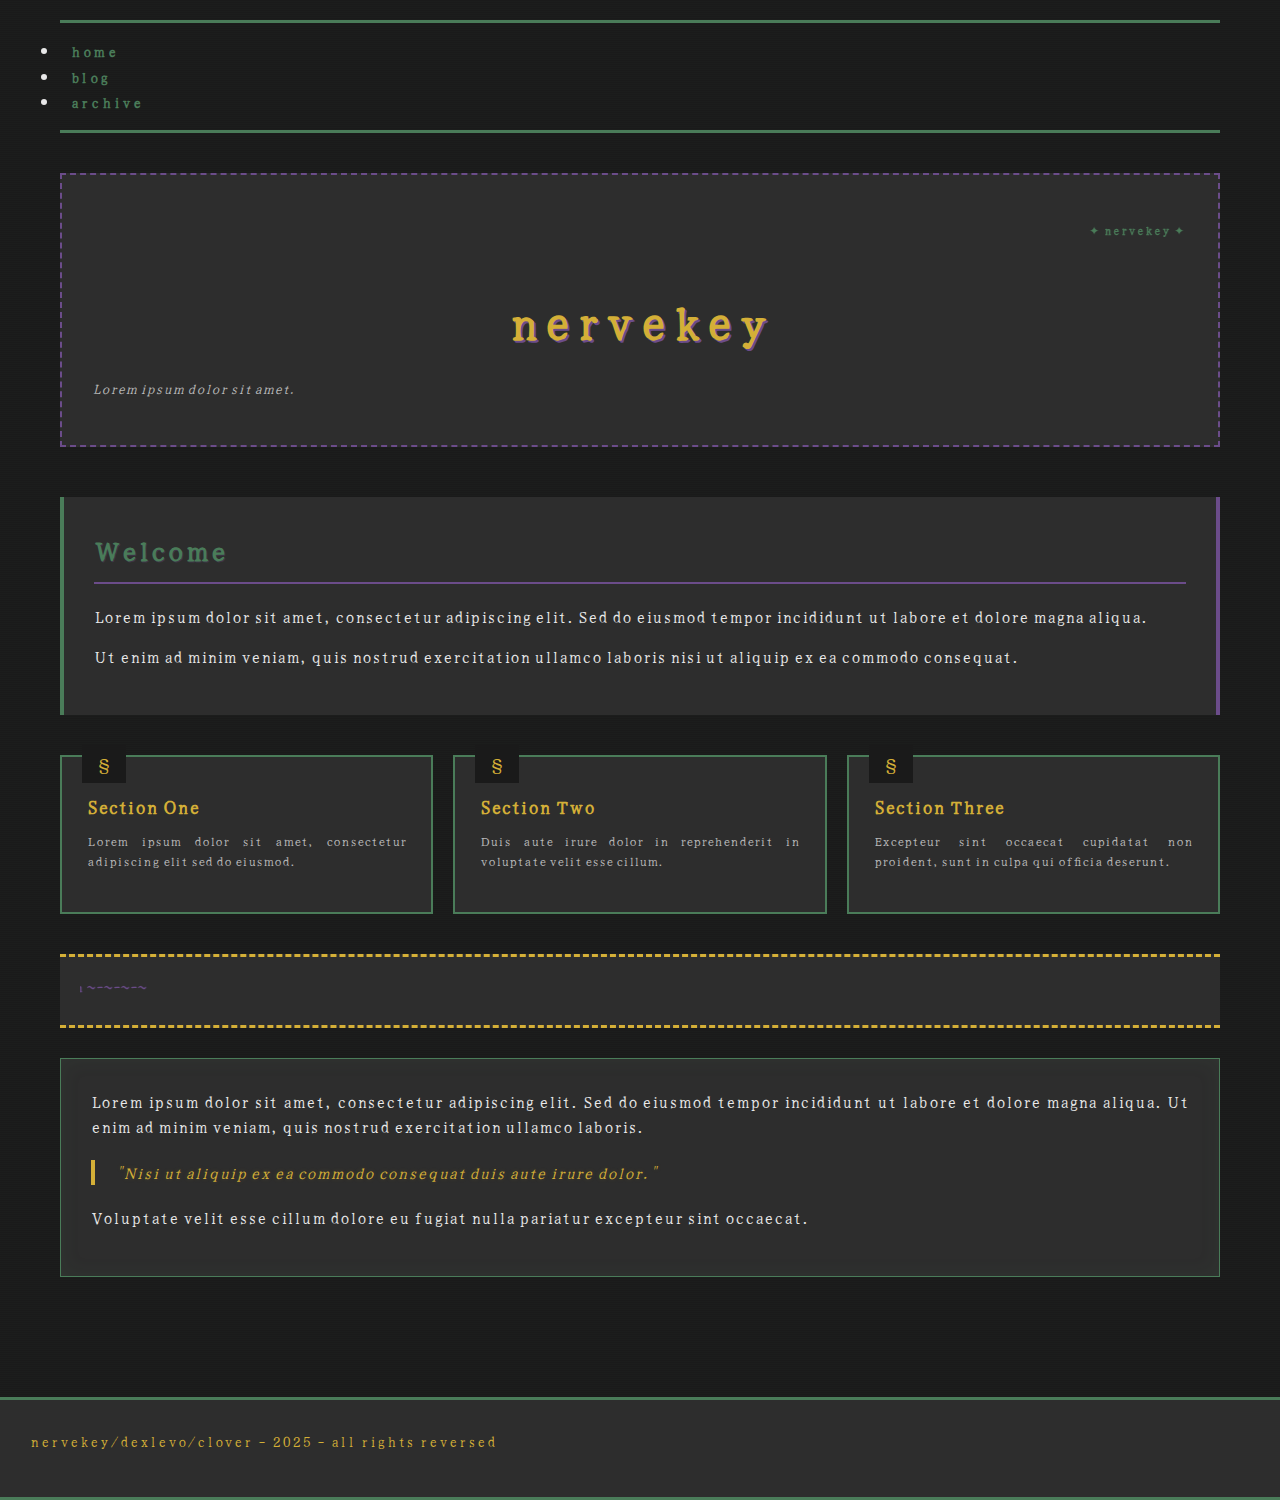
<file: index.html>
<!DOCTYPE html>
<html lang="en">
<head>
    <meta charset="UTF-8">
    <meta name="viewport" content="width=device-width, initial-scale=1.0">
    <title>nervekey</title>
    <link rel="stylesheet" href="styles.css">
    <style> @import url('https://fonts.googleapis.com/css2?family=Rubik+Broken+Fax&family=Yuji+Syuku&display=swap'); </style>
</head>
<body class="homepage">
    <div class="container">
        <nav class="navigation">
            <ul>
                <li><a href="index.html">home</a></li>
                <li><a href="blog.html">blog</a></li>
                <li><a href="media.html">archive</a></li>
            </ul>
        </nav>

        <header class="header">
            <marquee>
                ✦ nervekey ✦ nervekey ✦ nervekey ✦ nervekey ✦
            </marquee>
            <h1>nervekey</h1>
            <p class="tagline">Lorem ipsum dolor sit amet. </p>
        </header>

        <main class="content">
            <section class="intro">
                <h2>Welcome</h2>
                <p>Lorem ipsum dolor sit amet, consectetur adipiscing elit. Sed do eiusmod tempor incididunt ut labore et dolore magna aliqua.</p>
                <p>Ut enim ad minim veniam, quis nostrud exercitation ullamco laboris nisi ut aliquip ex ea commodo consequat.</p>
            </section>

            <section class="features">
                <div class="feature-box">
                    <h3>Section One</h3>
                    <p>Lorem ipsum dolor sit amet, consectetur adipiscing elit sed do eiusmod. </p>
                </div>
                <div class="feature-box">
                    <h3>Section Two</h3>
                    <p>Duis aute irure dolor in reprehenderit in voluptate velit esse cillum. </p>
                </div>
                <div class="feature-box">
                    <h3>Section Three</h3>
                    <p>Excepteur sint occaecat cupidatat non proident, sunt in culpa qui officia deserunt. </p>
                </div>
            </section>

            <section class="marquee-section">
                <marquee behavior="scroll" direction="right" scrollamount="5">
                    ~-~-~-~ exploring the garden ~-~-~-~
                </marquee>
            </section>

            <section class="content-area">
                <p>Lorem ipsum dolor sit amet, consectetur adipiscing elit. Sed do eiusmod tempor incididunt ut labore et dolore magna aliqua.  Ut enim ad minim veniam, quis nostrud exercitation ullamco laboris. </p>
                <blockquote>
                    "Nisi ut aliquip ex ea commodo consequat duis aute irure dolor."
                </blockquote>
                <p>Voluptate velit esse cillum dolore eu fugiat nulla pariatur excepteur sint occaecat. </p>
            </section>
        </main>
    </div>

    <footer class="footer">
        <p>nervekey/dexlevo/clover - 2025 - all rights reversed</p>
    </footer>
</body>
</html>
</file>
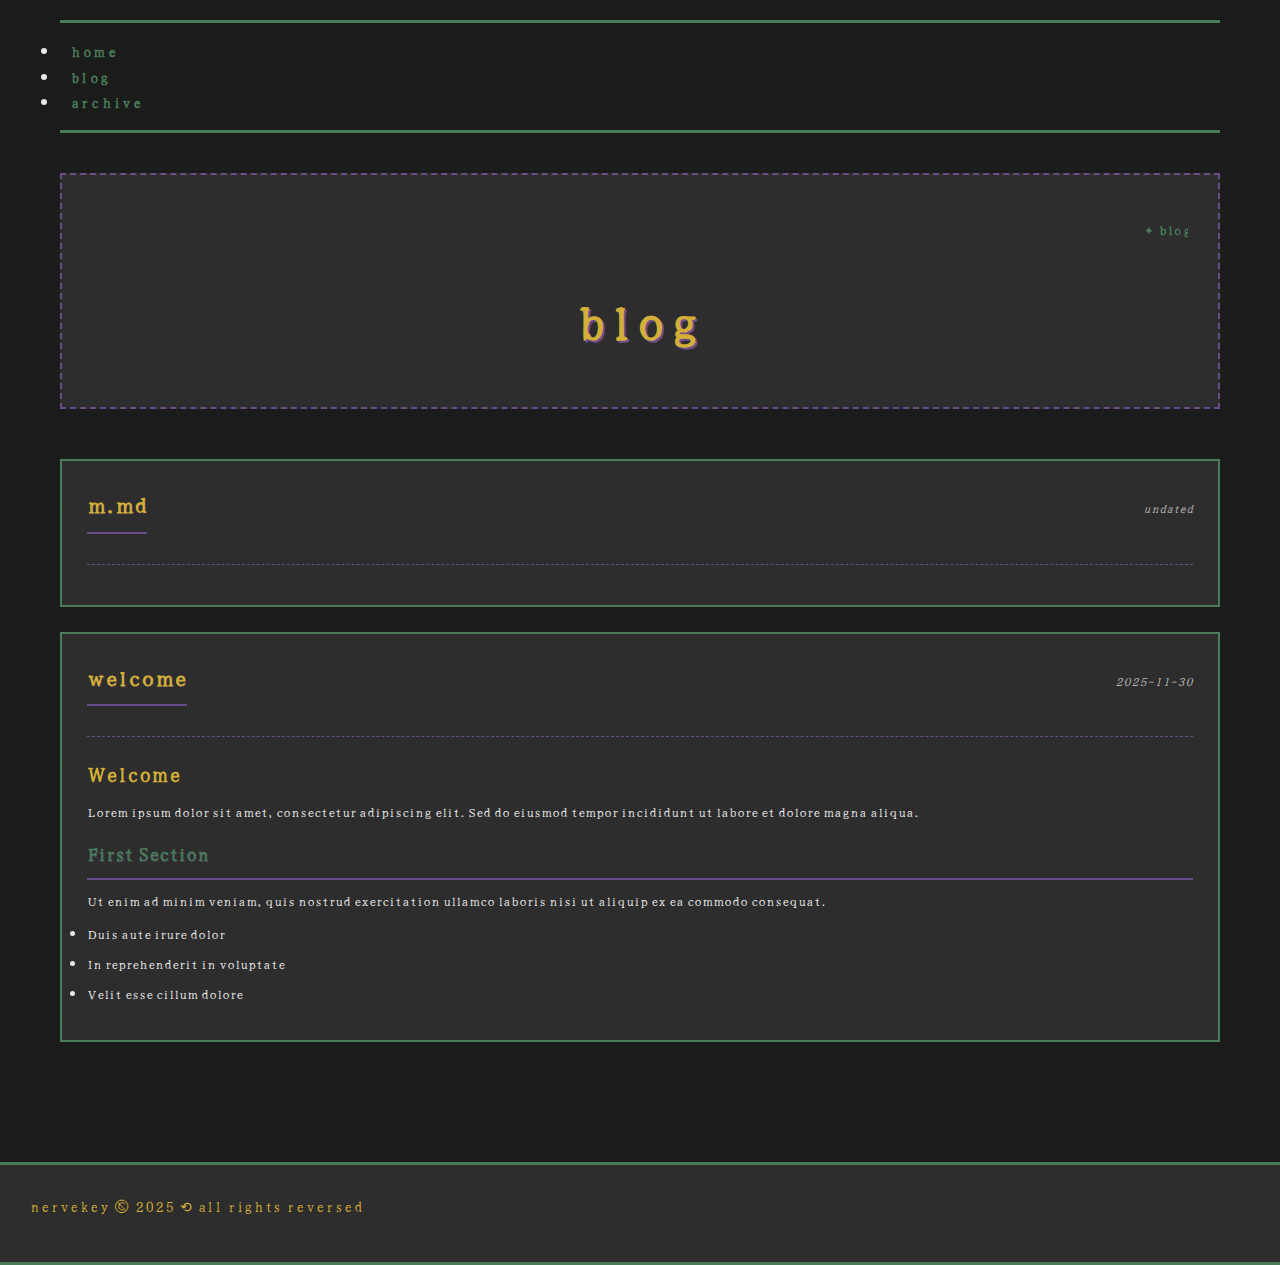
<file: blog.html>
<!DOCTYPE html>
<html lang="en">
<head>
    <meta charset="UTF-8">
    <meta name="viewport" content="width=device-width, initial-scale=1.0">
    <title>nervekey - blog</title>
    <link rel="stylesheet" href="styles.css">
<style> @import url('https://fonts.googleapis.com/css2?family=Rubik+Broken+Fax&family=Yuji+Syuku&display=swap'); </style>
</head>
<body class="blog-page">
    <div class="container">
        <nav class="navigation">
            <ul>
                <li><a href="index.html">home</a></li>
                <li><a href="blog.html">blog</a></li>
                <li><a href="media.html">archive</a></li>
            </ul>
        </nav>

        <header class="header">
            <marquee behavior="scroll" direction="left" scrollamount="3">
                ✦ blog ✦ blog ✦ blog ✦ blog ✦
            </marquee>
            <h1>blog</h1>
        </header>

        <main class="content">
            <section class="blog-list" id="blogList">
                <p class="loading">Loading posts...</p>
            </section>
        </main>
    </div>

    <footer class="footer">
        <p>nervekey 🅮 2025 ⟲ all rights reversed</p>
    </footer>

    <script src="script.js"></script>
    <script>
        loadBlogPosts();
    </script>
</body>
</html>
</file>
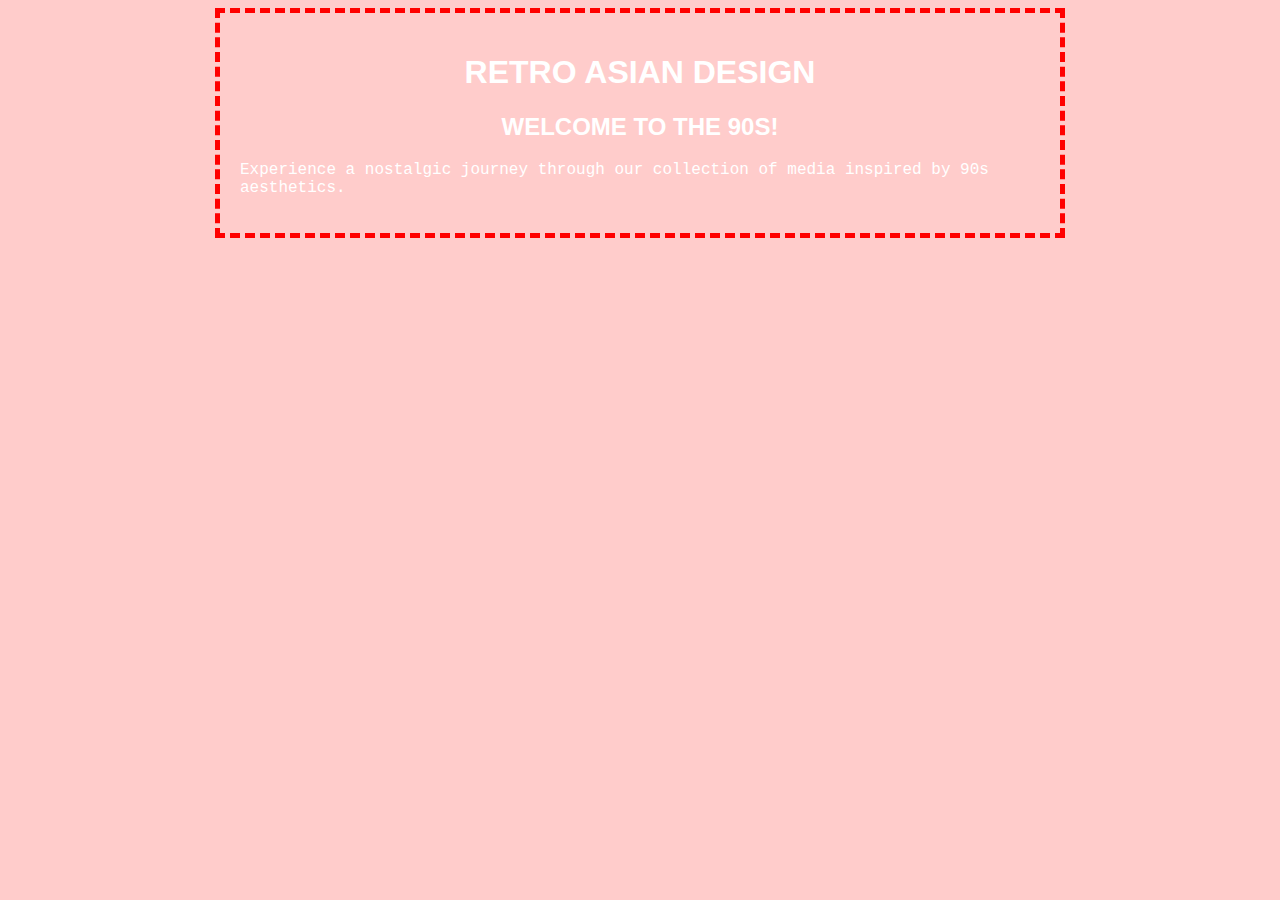
<file: media.html>
<!DOCTYPE html>
<html lang="en">
<head>
    <meta charset="UTF-8">
    <meta name="viewport" content="width=device-width, initial-scale=1.0">
    <title>Media</title>
    <style>
        body {
            background-color: #ffcccb; /* Light red */
            color: #ffffff; /* White */
            font-family: 'Courier New', Courier, monospace;
        }
        h1, h2, h3 {
            text-align: center;
            font-family: 'Comic Sans MS', cursive, sans-serif;
            text-transform: uppercase;
        }
        .container {
            max-width: 800px;
            margin: auto;
            padding: 20px;
            border: 5px dashed #ff0000; /* Red dashed border */
        }
    </style>
</head>
<body>
    <div class="container">
        <h1>Retro Asian Design</h1>
        <h2>Welcome to the 90s!</h2>
        <p>Experience a nostalgic journey through our collection of media inspired by 90s aesthetics.</p>
    </div>
</body>
</html>
</file>
<file: styles.css>
:root {
    --primary-bg: #1a1a1a;
    --secondary-bg: #2d2d2d;
    --tertiary-bg: #3a3a3a;
    --accent-green: #4a7c59;
    --accent-purple: #6b4c8a;
    --accent-gold: #d4af37;
    --text-light: #e8e8e8;
    --text-muted: #b8b8b8;
    --border-color: #4a7c59;
    --marquee-color: #4a7c59;
}

* {
    margin: 0;
    padding: 0;
    box-sizing: border-box;
}

html, body {
    font-family: 'Yuji Syuku', system-ui;
    background-color: var(--primary-bg);
    color: var(--text-light);
    line-height: 1.6;
    overflow-x: hidden;
}

body {
    background-image: 
        repeating-linear-gradient(
            0deg,
            rgba(74, 124, 89, 0.03) 0px,
            rgba(74, 124, 89, 0.03) 1px,
            transparent 1px,
            transparent 2px
        );
}

/* ===== CONTAINER ===== */
.container {
    max-width: 1200px;
    margin: 0 auto;
    padding: 20px;
}

/* ===== NAVIGATION ===== */
.navigation {
    margin-bottom: 40px;
    border-top: 3px solid var(--accent-green);
    border-bottom: 3px solid var(--accent-green);
    padding: 15px 0;
}

.navigation ul {
    list-style: lower roman;
    display: inline;
    gap: 40px;
    justify-content: center;
}

.navigation a {
    color: var(--accent-green);
    text-decoration: none;
    font-weight: bold;
    font-size: 14px;
    letter-spacing: 2px;
    transition: all 0.2s;
    border: 1px solid transparent;
    padding: 5px 10px;
}

.navigation a:hover {
    color: var(--accent-gold);
    border: 1px dashed var(--accent-gold);
    text-shadow: 0 0 10px rgba(212, 175, 55, 0.5);
}

/* ===== HEADER ===== */
.header {
    text-align: center;
    margin-bottom: 50px;
    padding: 30px;
    border: 2px dashed var(--accent-purple);
    background-color: var(--secondary-bg);
}

.header h1 {
    font-size: 48px;
    margin: 20px 0;
    color: var(--accent-gold);
    text-shadow: 2px 2px 0px var(--accent-purple);
    letter-spacing: 4px;
}

.header marquee {
    color: var(--accent-green);
    font-size: 12px;
    font-weight: bold;
    letter-spacing: 1px;
    margin: 15px 0;
}

.tagline {
    color: var(--text-muted);
    font-size: 14px;
    font-style: italic;
    margin-top: 10px;
}

/* ===== MAIN CONTENT ===== */
.content {
    min-height: 500px;
}

section {
    margin-bottom: 40px;
}

h2 {
    font-size: 28px;
    color: var(--accent-green);
    margin-bottom: 20px;
    border-bottom: 2px solid var(--accent-purple);
    padding-bottom: 10px;
    text-shadow: 1px 1px 0px rgba(107, 76, 138, 0.3);
}

h3 {
    color: var(--accent-gold);
    font-size: 18px;
    margin-bottom: 10px;
}

p {
    margin-bottom: 15px;
    color: var(--text-light);
    text-align: justify;
}

/* ===== INTRO SECTION ===== */
.intro {
    background-color: var(--secondary-bg);
    padding: 30px;
    border-left: 4px solid var(--accent-green);
    border-right: 4px solid var(--accent-purple);
}

.intro p {
    margin-bottom: 15px;
}

/* ===== FEATURE BOXES ===== */
.features {
    display: grid;
    grid-template-columns: repeat(auto-fit, minmax(280px, 1fr));
    gap: 20px;
    margin-bottom: 40px;
}

.feature-box {
    background-color: var(--secondary-bg);
    border: 2px solid var(--accent-green);
    padding: 25px;
    position: relative;
}

.feature-box::before {
    content: "§";
    position: absolute;
    top: -12px;
    left: 20px;
    font-size: 24px;
    color: var(--accent-gold);
    background-color: var(--primary-bg);
    padding: 0 10px;
}

.feature-box h3 {
    margin-top: 10px;
}

.feature-box p {
    font-size: 13px;
    color: var(--text-muted);
}

/* ===== MARQUEE SECTION ===== */
.marquee-section {
    background-color: var(--secondary-bg);
    padding: 20px;
    border-top: 3px dashed var(--accent-gold);
    border-bottom: 3px dashed var(--accent-gold);
    margin: 30px 0;
}

.marquee-section marquee {
    color: var(--accent-purple);
    font-size: 13px;
    font-weight: bold;
}

/* ===== CONTENT AREA ===== */
.content-area {
    background-color: var(--secondary-bg);
    padding: 30px;
    border: 1px solid var(--accent-green);
    box-shadow: inset 0 0 20px rgba(74, 124, 89, 0.1);
}

blockquote {
    border-left: 4px solid var(--accent-gold);
    padding-left: 20px;
    margin: 20px 0;
    font-style: italic;
    color: var(--accent-gold);
    text-shadow: 0 0 5px rgba(212, 175, 55, 0.2);
}

/* ===== BLOG PAGE ===== */
.blog-list {
    display: flex;
    flex-direction: column;
    gap: 25px;
}

.blog-post {
    background-color: var(--secondary-bg);
    border: 2px solid var(--accent-green);
    padding: 25px;
    transition: all 0.3s;
}

.blog-post:hover {
    border-color: var(--accent-gold);
    box-shadow: 0 0 15px rgba(212, 175, 55, 0.2);
}

.blog-post-header {
    display: flex;
    justify-content: space-between;
    align-items: baseline;
    margin-bottom: 15px;
    border-bottom: 1px dashed var(--accent-purple);
    padding-bottom: 10px;
}

.blog-post-title {
    font-size: 22px;
    color: var(--accent-gold);
    font-weight: bold;
}

.blog-post-date {
    color: var(--text-muted);
    font-size: 12px;
    font-style: italic;
}

.blog-post-content {
    color: var(--text-light);
    font-size: 13px;
    line-height: 1.7;
}

.blog-post-content h1 {
    color: var(--accent-gold);
    font-size: 20px;
    margin: 20px 0 10px 0;
}

.blog-post-content h2 {
    color: var(--accent-green);
    font-size: 18px;
    margin: 15px 0 8px 0;
}

.blog-post-content p {
    margin-bottom: 10px;
}

.blog-post-content strong {
    color: var(--accent-gold);
}

.blog-post-content em {
    color: var(--accent-green);
}

.blog-post-content code {
    background-color: var(--tertiary-bg);
    padding: 2px 6px;
    border-radius: 3px;
    color: var(--accent-gold);
    font-family: 'Courier New', monospace;
}

.blog-post-content pre {
    background-color: var(--tertiary-bg);
    padding: 15px;
    border-left: 3px solid var(--accent-green);
    overflow-x: auto;
    margin: 15px 0;
    font-size: 12px;
}

.blog-post-content ul, . blog-post-content ol {
    margin: 15px 0 15px 30px;
}

.blog-post-content li {
    margin-bottom: 8px;
}

.blog-post-content blockquote {
    border-left: 4px solid var(--accent-gold);
    padding-left: 15px;
    margin: 15px 0;
    color: var(--accent-gold);
    font-style: italic;
}

/* ===== MEDIA PAGE ===== */
.media-category {
    background-color: var(--secondary-bg);
    padding: 30px;
    margin-bottom: 40px;
    border: 2px solid var(--accent-green);
}

.media-list {
    display: flex;
    flex-direction: column;
    gap: 12px;
}

.media-item {
    background-color: var(--tertiary-bg);
    padding: 15px;
    border-left: 3px solid var(--accent-gold);
    transition: all 0.2s;
}

.media-item:hover {
    border-left-color: var(--accent-purple);
    background-color: var(--secondary-bg);
}

.media-item a {
    color: var(--accent-gold);
    text-decoration: none;
    word-break: break-all;
    font-size: 14px;
    display: block;
}

.media-item a:hover {
    text-decoration: underline;
    color: var(--accent-green);
}

.media-item-size {
    display: block;
    font-size: 11px;
    color: var(--text-muted);
    margin-top: 5px;
    font-style: italic;
}

.loading {
    color: var(--text-muted);
    font-style: italic;
    text-align: center;
    padding: 20px;
}

/* ===== FOOTER ===== */
.footer {
    margin-top: 60px;
    padding: 30px;
    text-align: center;
    border-top: 3px solid var(--accent-green);
    border-bottom: 3px solid var(--accent-green);
    background-color: var(--secondary-bg);
}

.footer p {
    color: var(--accent-gold);
    font-size: 14px;
    letter-spacing: 1px;
}
/* ===== RESPONSIVE ===== */
@media (max-width: 768px) {
    .header h1 {
        font-size: 36px;
    }

    .navigation ul {
        flex-direction: column;
        gap: 10px;
    }

    . features {
        grid-template-columns: 1fr;
    }

    .blog-post-header {
        flex-direction: column;
        align-items: flex-start;
    }

    .blog-post-date {
        margin-top: 10px;
    }
}

/* ===== UTILITY CLASSES ===== */
.text-center {
    text-align: center;
}

.mt-20 {
    margin-top: 20px;
}

.mb-20 {
    margin-bottom: 20px;
}
</file>
